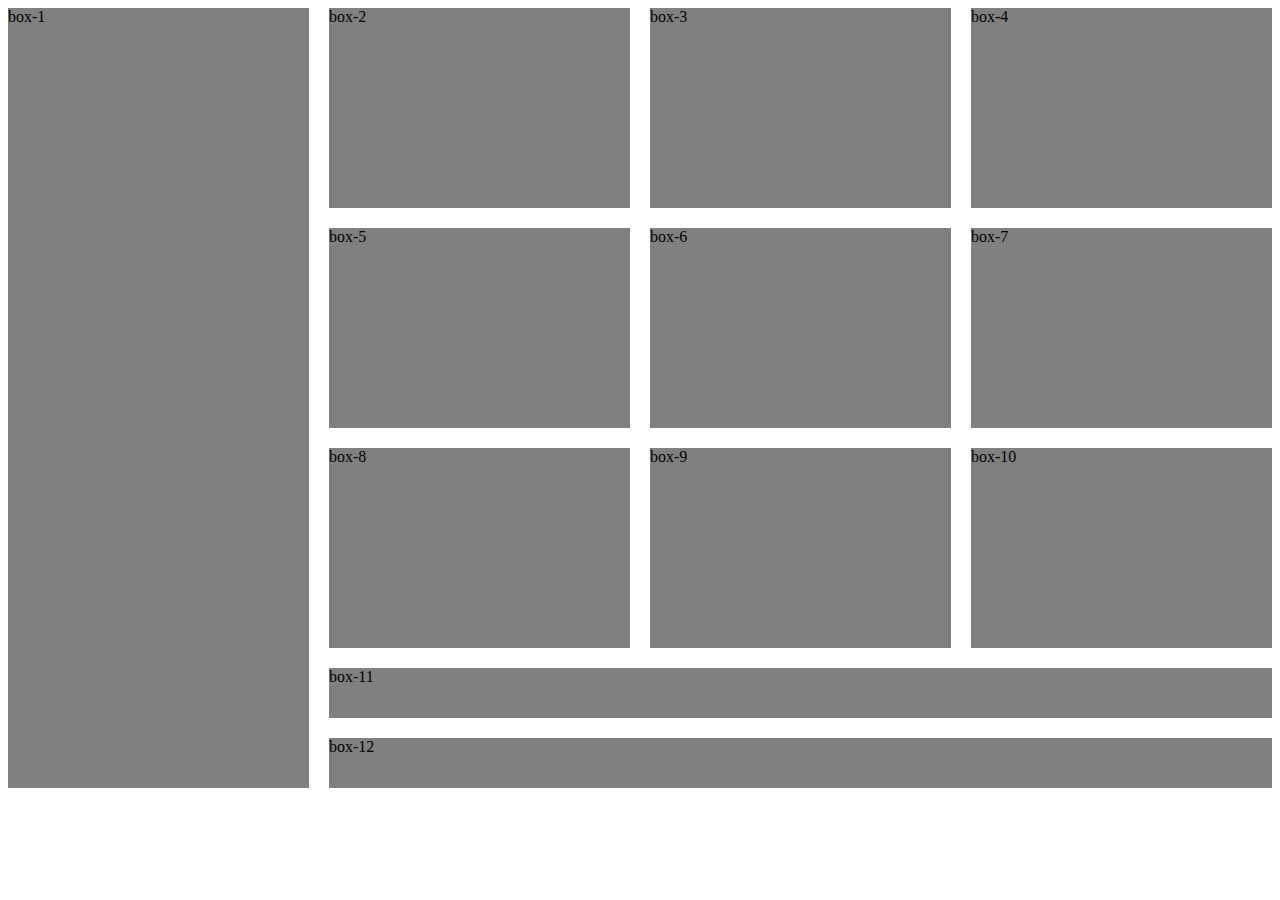
<file: index.html>
<!DOCTYPE html>
<html lang="en">
<head>
    <meta charset="UTF-8">
    <meta name="viewport" content="width=device-width, initial-scale=1.0">
    <title>Document</title>
    <style>
        .box{
            background-color: gray;
        }
        .container{
            display: grid;
            grid-template-columns: repeat(4, 1fr);
            grid-template-rows: repeat(3, 200px) 50px 50px;
            gap: 20px;
        }
        #box-1{
            grid-row: span 5;
        }
        #box-11, #box-12{
            grid-column: span 3;
        }
    </style>
</head>
<body>
    <div class="container">
        <div class="box" id="box-1">box-1</div>
        <div class="box" id="box-2">box-2</div>
        <div class="box" id="box-3">box-3</div>
        <div class="box" id="box-4">box-4</div>
        <div class="box" id="box-5">box-5</div>
        <div class="box" id="box-6">box-6</div>
        <div class="box" id="box-7">box-7</div>
        <div class="box" id="box-8">box-8</div>
        <div class="box" id="box-9">box-9</div>
        <div class="box" id="box-10">box-10</div>
        <div class="box" id="box-11">box-11</div>
        <div class="box" id="box-12">box-12</div>
    </div>
</body>
</html>
</file>
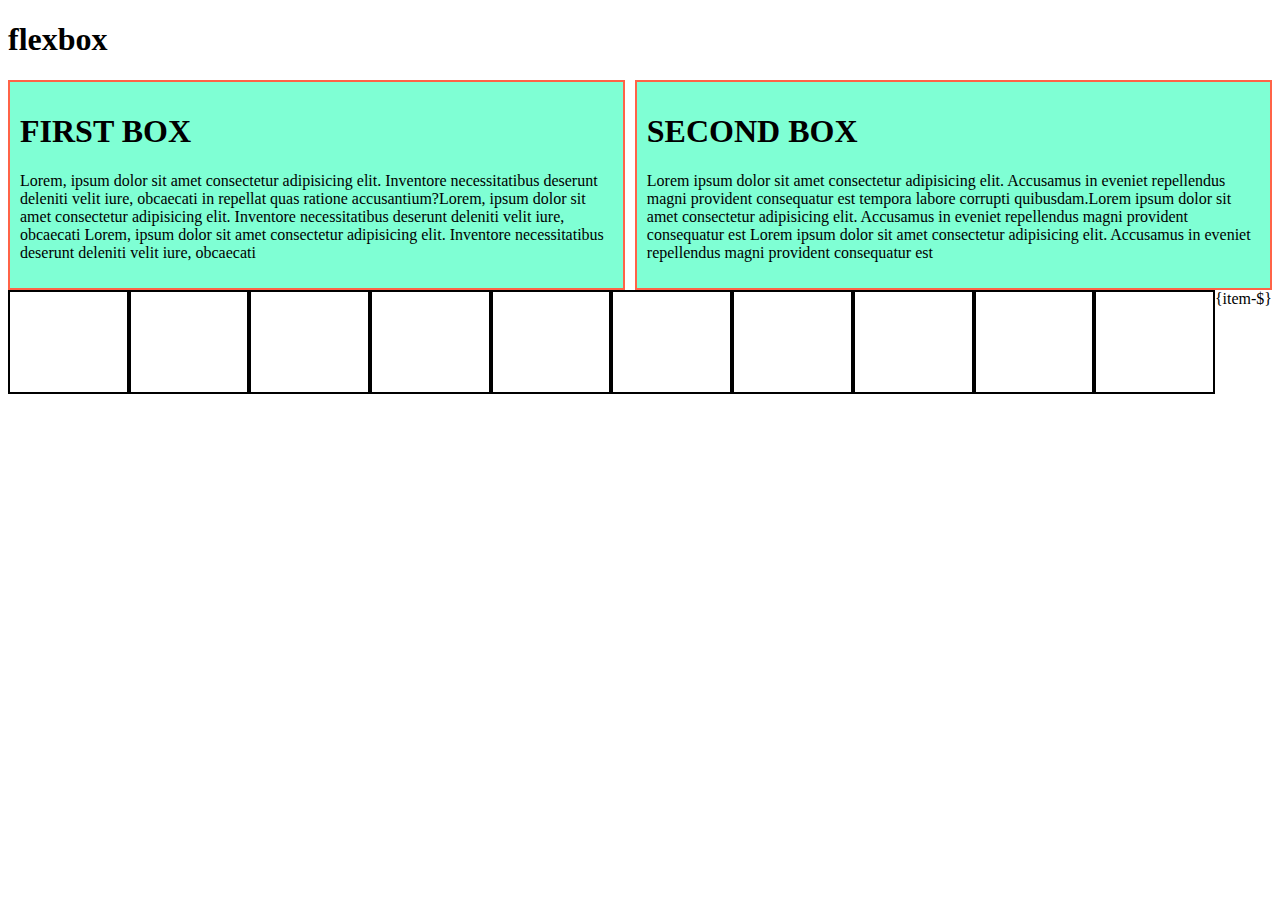
<file: index1.html>
<!DOCTYPE html>
<html lang="en">
<head>
    <meta charset="UTF-8">
    <meta name="viewport" content="width=device-width, initial-scale=1.0">
    <title>Document</title>
    <style>
        .box{
            border: 2px solid tomato;
            background-color: aquamarine;
            padding: 10px;

        }
        .container{
            display: flex;
            gap: 10px;
        }
        .item{
            width: 200px;
            height: 100px;
            border: 2px solid black;
        }
        .container2{
            display: flex;
            flex: wrap;
        }
        @media screen and (max-width: 576px){
            .container{
                flex-direction: column;
            }
        }
    </style>
</head>
<body>
    <h1>flexbox</h1>
    <div class="container">
        <div class="box">
            <h1>FIRST BOX</h1>
            <P>Lorem, ipsum dolor sit amet consectetur adipisicing elit. Inventore necessitatibus deserunt deleniti velit iure, obcaecati in repellat quas ratione accusantium?Lorem, ipsum dolor sit amet consectetur adipisicing elit. Inventore necessitatibus deserunt deleniti velit iure, obcaecati Lorem, ipsum dolor sit amet consectetur adipisicing elit. Inventore necessitatibus deserunt deleniti velit iure, obcaecati </P>
        </div>
        <div class="box">
            <h1>SECOND BOX</h1>
            <P>Lorem ipsum dolor sit amet consectetur adipisicing elit. Accusamus in eveniet repellendus magni provident consequatur est tempora labore corrupti quibusdam.Lorem ipsum dolor sit amet consectetur adipisicing elit. Accusamus in eveniet repellendus magni provident consequatur est Lorem ipsum dolor sit amet consectetur adipisicing elit. Accusamus in eveniet repellendus magni provident consequatur est </P>
        </div>

    </div>
    <div class="container2">
        <div class="item"></div>
        <div class="item"></div>
        <div class="item"></div>
        <div class="item"></div>
        <div class="item"></div>
        <div class="item"></div>
        <div class="item"></div>
        <div class="item"></div>
        <div class="item"></div>
        <div class="item"></div>{item-$}
    </div>
</body>

</html>
</file>
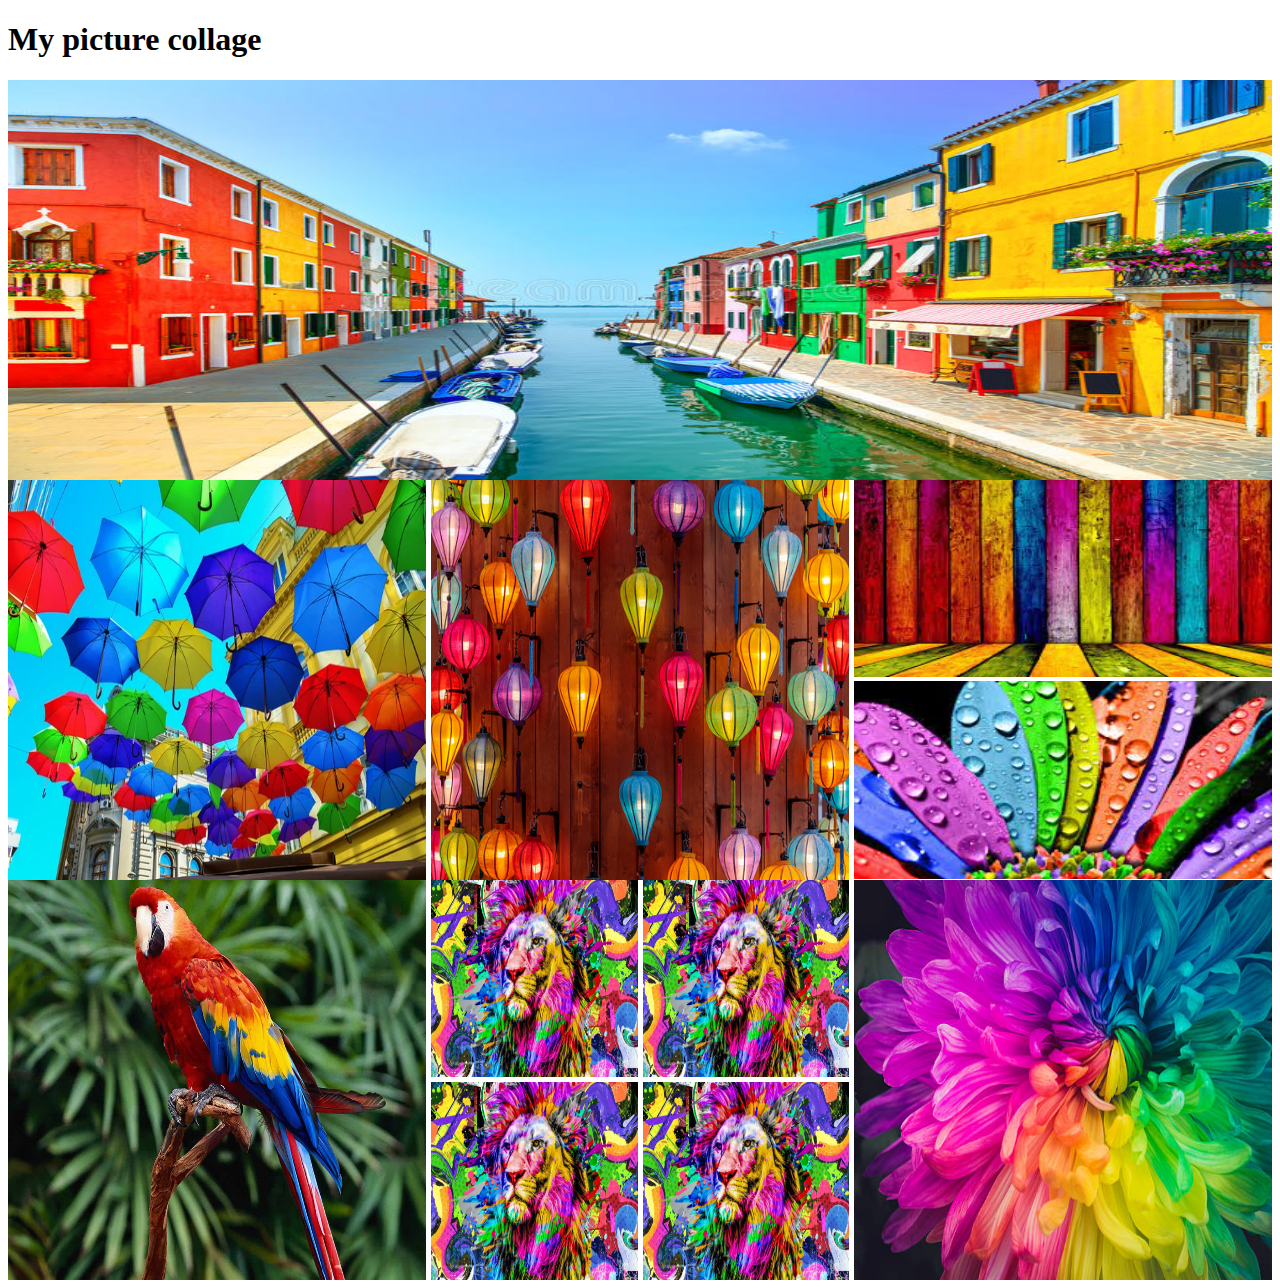
<file: index2.html>
<!DOCTYPE html>
<html lang="en">
<head>
    <meta charset="UTF-8">
    <meta name="viewport" content="width=device-width, initial-scale=1.0">
    <title>Picture collage</title>
    <link rel="stylesheet" href="style.css">
</head>
<body>
    <h1>My picture collage</h1>
    <section>
    <div class="row">
        <img src="./images/A.jpg" alt="">
    </div>
    <div class="row">
        <div>
        <img src="./images/B.jpg" alt="">
    </div>
    <div>
        <img src="./images/C.jpg" alt="">
    </div>
        <div class="vertical-collage">
            <div>
                <img src="./images/D.jpg" alt="">
                <img src="./images/E.jpg" alt="">
            </div>
          
        </div>
    </div>
    <div class="row">
        <div>
            <img src="./images/F.jpg" alt="">
        </div>
        <div class="square-collage">
            <img src="./images/G.jpg" alt="">
            
            <img src="./images/G.jpg" alt="">
            <img src="./images/G.jpg" alt="">
            <img src="./images/G.jpg" alt="">
            
        </div>
        <div>
        <img src="./images/H.jpg" alt="">
    </div>
    </div>
</section>
</body>
</html>
</file>
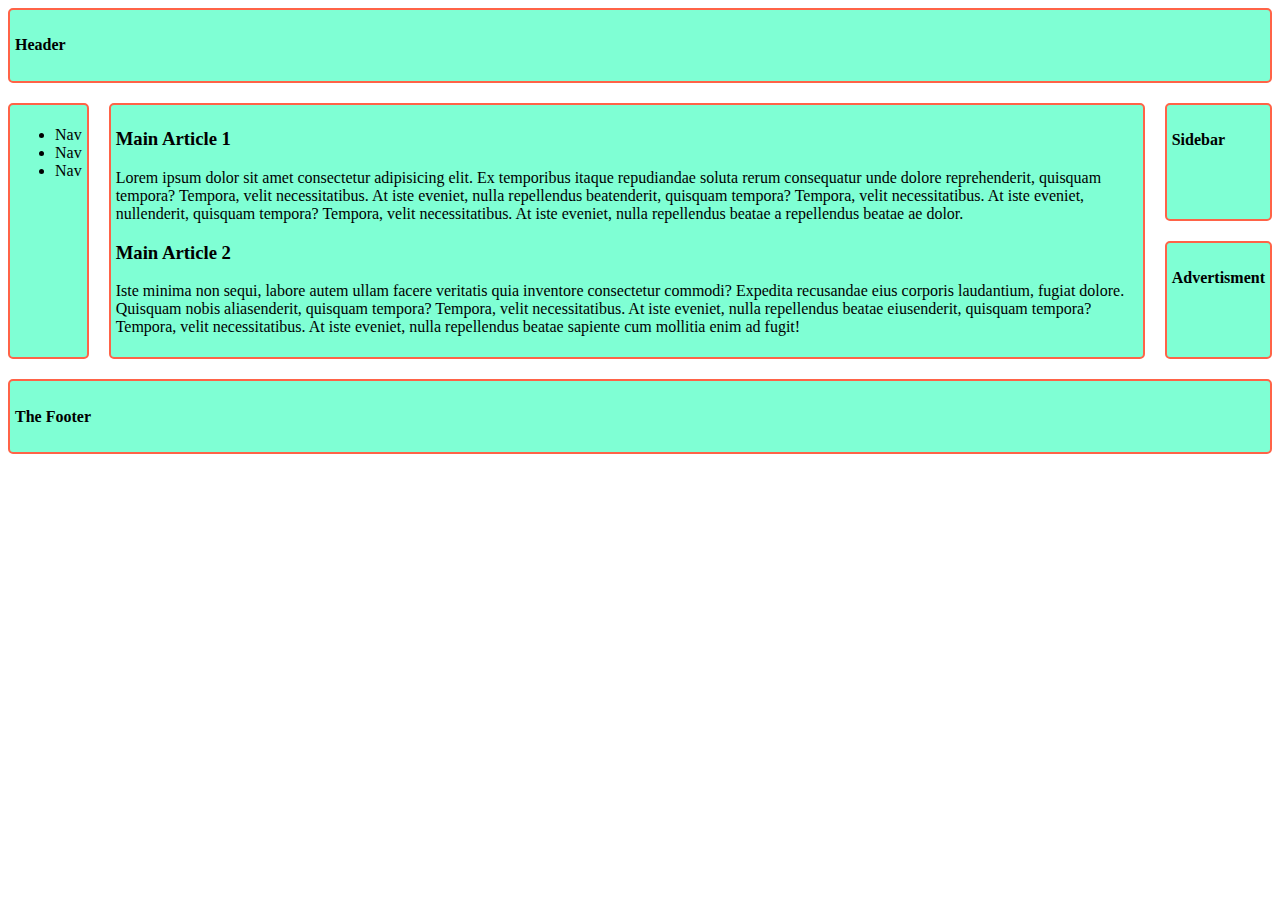
<file: index3.html>
<!DOCTYPE html>
<html lang="en">
<head>
    <meta charset="UTF-8">
    <meta name="viewport" content="width=device-width, initial-scale=1.0">
    <title>Grid Layout</title>
    <link rel="stylesheet" href="styles1.css">
</head>
<body class="container">
    <header class="header">
        <h4>Header</h4>
    </header>
        <nav class="nav">
            <ul>
                <li>Nav</li>
                <li>Nav</li>
                <li>Nav</li>
            </ul>
        </nav>
    
    <main class="main">
<article>
    <h3>Main Article 1</h3>
    <p>Lorem ipsum dolor sit amet consectetur adipisicing elit. Ex temporibus itaque repudiandae soluta rerum consequatur unde dolore reprehenderit, quisquam tempora? Tempora, velit necessitatibus. At iste eveniet, nulla repellendus beatenderit, quisquam tempora? Tempora, velit necessitatibus. At iste eveniet, nullenderit, quisquam tempora? Tempora, velit necessitatibus. At iste eveniet, nulla repellendus beatae a repellendus beatae ae dolor.</p>
</article>
<article>
    <h3>Main Article 2</h3>
    <p>Iste minima non sequi, labore autem ullam facere veritatis quia inventore consectetur commodi? Expedita recusandae eius corporis laudantium, fugiat dolore. Quisquam nobis aliasenderit, quisquam tempora? Tempora, velit necessitatibus. At iste eveniet, nulla repellendus beatae  eiusenderit, quisquam tempora? Tempora, velit necessitatibus. At iste eveniet, nulla repellendus beatae  sapiente cum mollitia enim ad fugit!</p>
</article>
    </main>
   
        <div class="sidebar">
            <h4>Sidebar</h4>
        </div>
        <div class="advertisment">
            <h4>Advertisment</h4>
        </div>
    
    <footer class="footer">
        <h4>The Footer</h4>
    </footer>
</body>
</html>
</file>
<file: style.css>
img{
    width: 100%;
    height: 100%;
}
.row{
    height: 400px;
    display: flex;
    gap: 5px;
}
.vertical-collage img{
    height: calc((100% - 5px)/2);

    

}
.row > div{
    flex: 1;
}
.vertical-collage{
    display: flex;
    height: 100%;
}
.square-collage{
    display: grid;
    grid-template-columns: repeat(2, 1fr);
    gap: 5px;
    
}
/* responsive area  */
@media screen and (max-width: 576px){
    .row{
        flex-direction: column;
        height: auto;
    }
    .square-collage{
        grid-template-columns: 1fr;
    }
}
@media screen and (min-width: 576px) and (max-width: 992px){
    .row{
        flex-direction: column;
        height: auto;
    }
}
</file>
<file: styles1.css>
.header, .nav, .main, .sidebar, .advertisment, .footer{
    background-color: aquamarine;
    padding: 5px;
    border: 2px solid tomato;
    border-radius: 5px;

}
.header{
    grid-area: header;
}
.nav{
    grid-area: nav;
}
.main{
    grid-area: main;
}
.sidebar{
    grid-area: sidebar;
}
.advertisment{
    grid-area: advertisment;
}
.footer{
    grid-area: footer;
}
.container{
    display: grid;
    grid-template-areas: 
       "header     header  header     header"
       "nav        main    main       sidebar"
       "nav       main     main       advertisment"
       "footer   footer    footer        footer"    
    ;
    gap: 20px;
}
@media screen and (max-width: 576px){
    .container{
        grid-template-areas: 
        "header"
        "nav"
        "main"
        "sidebar"
        "advertisment"
        "footer"
        ;
    }
}
@media screen and (min-width: 576px) and (max-width: 993px){
    .container{
        grid-template-rows: 
        "header   header  header"
        "nav    nav        nav"
        "sidebar   main    main"
        "advertisment" "footer"  "footer"
        
        ;
    }
}
</file>
